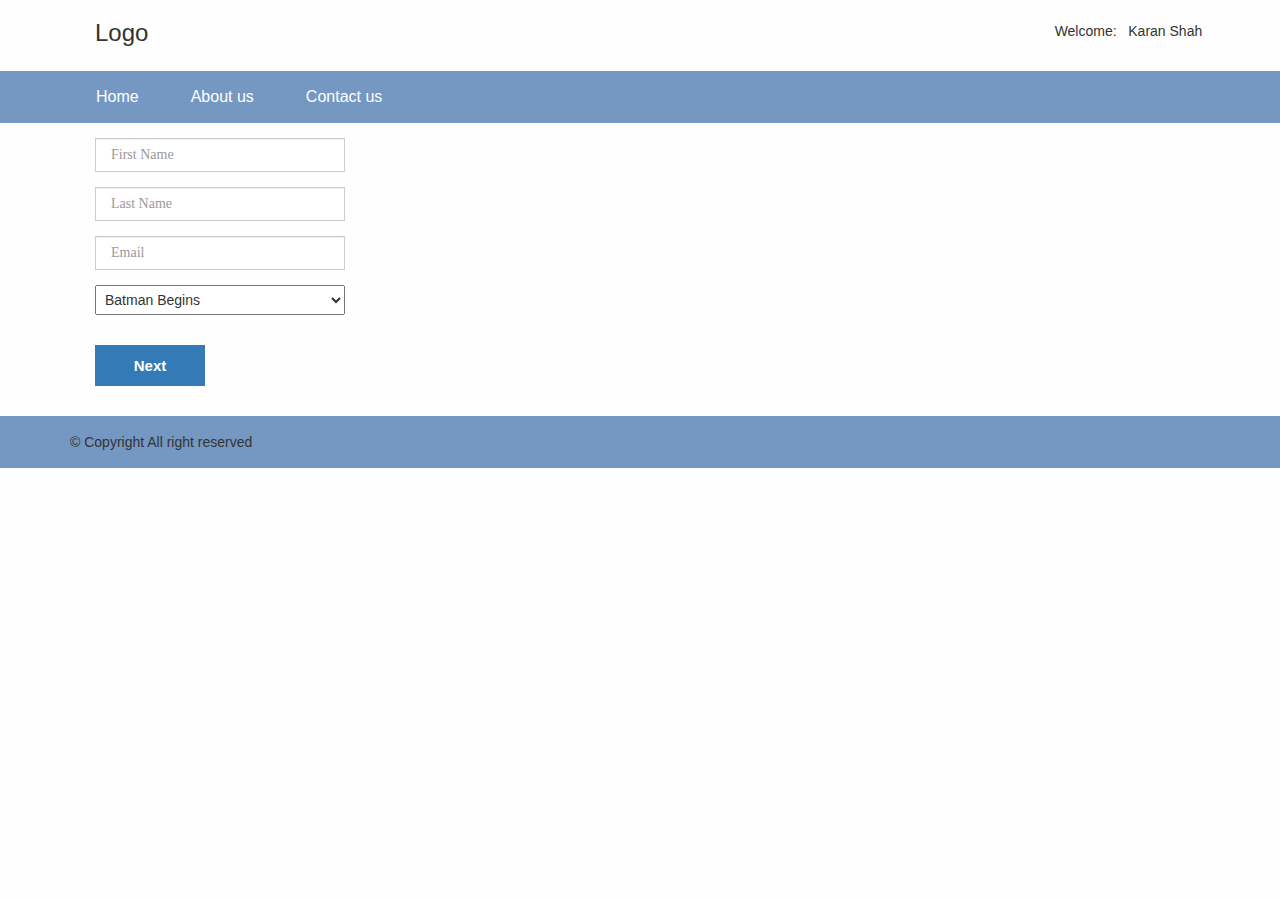
<file: index.html>
<html>
    <head>
        <link href="assets/bootstrap4/css/bootstrap.min.css" type="text/css" rel="stylesheet" />
        <link href="css/style.css" type="text/css" rel="stylesheet" />
    </head>
    <body>
        <div id="root-element"></div>
        
        <!-- library section -->
        <!-- <script type="text/javascript" src="lib/jquery.js"></script>
        <script type="text/javascript" src="lib/underscore.js"></script>
        <script type="text/javascript" src="lib/backbone.js"></script>
        <script type="text/javascript" src="lib/backbone.marionette.js"></script>
        <script type="text/javascript" src="lib/backbone.radio.js"></script> -->
        <script  data-main="app-config" src="lib/require.js" type="text/javascript"></script>
        <!-- <script type="text/javascript" src="plugins/firebug.min.js"></script> -->
    </body>
</html>
</file>
<file: css/style.css>
* {
	margin:0px;
	padding:0px;
}
body {
	font-family: 'Roboto', sans-serif;
	background-color:#fefefe;
}

.loginbox {
	border-width: 0px;
    width:100%;
    border: none;
    border-radius: 0px;
	padding:60px;
	border:1px solid #ccc;
}

.center-div {
	position: absolute;
    top: 50%;
    left: 50%;
    transform: translate(-50%, -50%);
}

.logo {
	margin-bottom:25px;
}

.login-welcome {
	font-size: 13px;
    color: #000;
	font-family: 'Roboto';
    font-weight: 400;
    font-style: normal;
}

.user-name {
    font-family: 'Roboto';
    font-weight: 400;
    font-style: normal;
    font-size: 14px;
    text-decoration: none;
    color: #000000;
    text-align: left;
	border-radius:0px;
	color: black;
	padding: 1px 0px 1px 15px;
}

.login-btn2 {
	border-width: 0px;
    width: 110px;
    height: 41px;
    border: none;
    border-radius: 0px;
    -moz-box-shadow: none;
    -webkit-box-shadow: none;
    box-shadow: none;
    font-family: 'Roboto';
    font-weight: 700;
    font-style: normal;
    font-size: 15px;
    color: #FFFFFF;
	margin-right:0px;
	margin-top:15px;
	font-family: 'Roboto', sans-serif;
	padding: 9px 12px;
}

.login-btn2:hover {
	color:white;
}

.header {
	background-color: rgba(93, 123, 157, 1);
	height: auto;
	width:100%;
	border-width: 1px;
    border-style: solid;
    border-color: rgba(153, 153, 153, 1);
    border-radius: 0px;
	padding:13px;
}

.header img {height:50px;}

.padding {
	padding:0px;
}

.padding-left{
	padding-left:0px;
}


.form-horizontal .control-label {
	text-align:left;
	font-size: 14px;
	color: #333333;
	font-weight: 400;
	font-family:roboto;
	padding-left:0px;
}

.form-input {
	font-size: 13px;
    text-decoration: none;
    color: #333333;
    text-align: left;
    border-radius: 0px;
    border: 1px solid gray;
}
.form-input:focus {
	font-size: 13px;
    text-decoration: none;
    color: #333333;
    text-align: left;
    border-radius: 0px;
    border: 1px solid gray;
	box-shadow:none;
}

.add-more {
	margin-right:15px;
	border-radius:0px;
}

select {
	padding:5px;
	width:100%;
}
.table-bordered>thead>tr>td, .table-bordered>thead>tr>th {
    border-bottom-width: 1px;
}

.click {
	color:#5d7b9d;
}

.click:hover{
	text-decoration:none;
}

.search {
	display:inline-flex;
}

.search2 {
	margin-left:15px;
}

.header-2 {
	background-color: rgba(153, 153, 153, 1);
    height: auto;
    width: 100%;
    border-width: 1px;
    border-style: solid;
    border-color: rgba(153, 153, 153, 1);
    border-radius: 0px;
    padding: 5px 0px 5px 10px;
}

.header-2 p{
	margin-bottom:0px;
	font-size: 16px;
    color: white;
    text-transform: capitalize;
    font-family: 'Open Sans', sans-serif;
    font-weight: 600;
}

.checkbox {
	margin:0px;
}

.icon-logout {
	font-size:20px;
	position:relative;
	top:3px;
	cursor:pointer;
}

.logout p {
	position: absolute;
    right: 36px;
    top: 29px;
    color: white;
	font-size:14px;
}

.catalogue .table-responsive {
	overflow-x: hidden;
    height: 230px;
}

.navbar {
	border-radius:0px;
}

.navbar-collapse {
	padding-left:0px;
}

.navbar-nav>li>a {
	padding-top: 8px;
    padding-bottom: 8px;
	color:white !important;
}

.nav>li>a {
	padding: 16px 26px;
	font-size:16px;
}

.navbar {
	min-height:40px;
}

.navbar-default {
	background-color:#7498c1;
	border: 0px;
	margin-bottom:0px;
}

.footer{
    background-color: #7498c1;
    padding: 16px 0;
    margin-top: 15px;
    overflow: hidden;
    width: 100%;
    }

.logo1 {
	margin-left:25px;
}

.content {
	padding:15px 25px;
}

.dashboard-right {
	padding-top:21px;
}

.pad-bottom {
	padding-bottom:15px;
}

.page-section {
    display: none;
}




/*Media Query Start*/

@media only screen and (max-width:1680px){
	.loginbox {
		padding:53px;
		width:462px;
	}
}
@media only screen and (max-width:1600px){
	.loginbox {
		padding:43px;
		width:462px;
	}
	.logo {
		margin-left:0px;
	}
}
@media only screen and (max-width:1440px){
	.loginbox {
		padding:23px;
		width:462px;
	}
	.logo {
		margin-left:auto;
	}
}
@media only screen and (max-width:1400px){
	.loginbox {
		padding:23px;
		width:462px;
	}
	.logo {
		margin-left:0px;
	}
}
@media only screen and (max-width:800px){
	.loginbox {
		width:100%;
	}
}
@media only screen and (max-width:800px){
	.login-btn {
		width:87px;
	}
	.login-btn2 {
		width:87px;
	}
}
</file>
